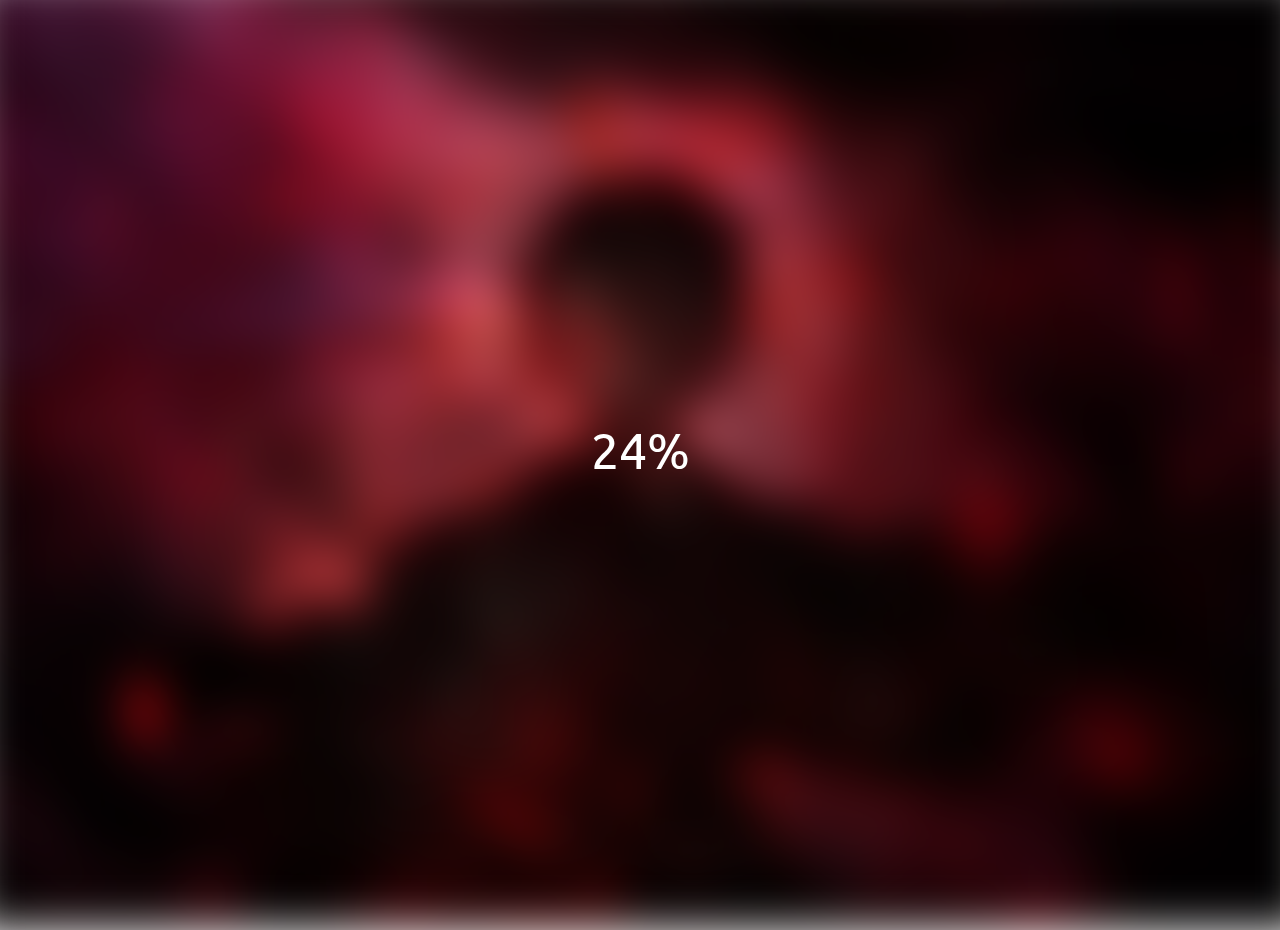
<file: Page Loader/index.html>
<!DOCTYPE html>
<html lang="en">
<head>
    <meta charset="UTF-8">
    <meta http-equiv="X-UA-Compatible" content="IE=edge">
    <meta name="viewport" content="width=device-width, initial-scale=1.0">
    <link rel="stylesheet" href="./style.css">
    <title>Loading Page</title>
</head>
<body>
    <section class="container"></section>
    <div class="loader">0%</div>
    <script src="./script.js"></script>
</body>
</html>
</file>
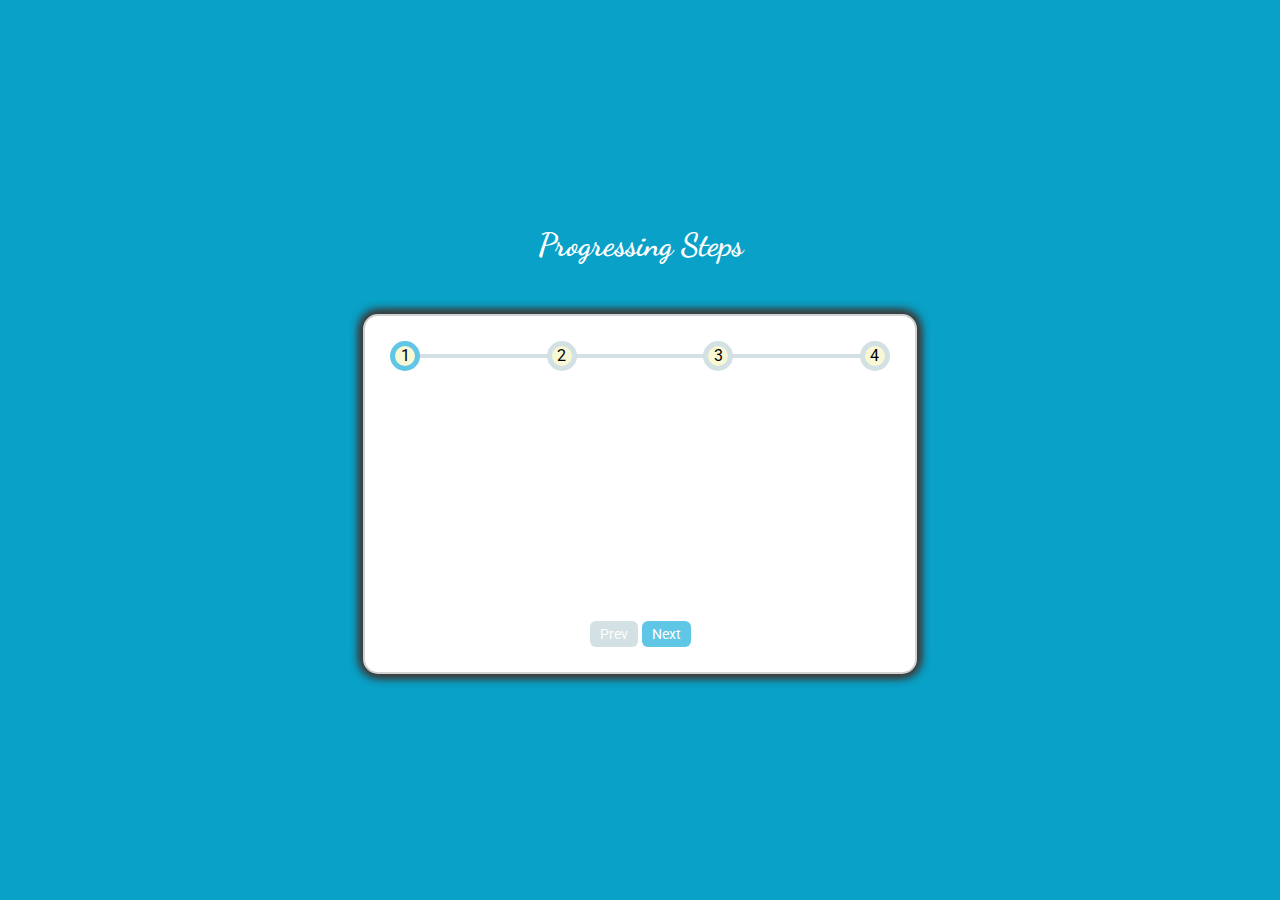
<file: Progressing Steps/index.html>
<!DOCTYPE html>
<html lang="en">
<head>
    <meta charset="UTF-8">
    <meta http-equiv="X-UA-Compatible" content="IE=edge">
    <meta name="viewport" content="width=device-width, initial-scale=1.0">
    <link rel="stylesheet" href="style.css">
    <title>Progressing Steps</title>
</head>
<body>
    <h1 id="Title">Progressing Steps</h1>
    <div class="container">
        <div class="progress-container">
            <div class="progress" id="progress"></div>
            <div class="circle active">1</div>
            <div class="circle">2</div>
            <div class="circle">3</div>
            <div class="circle">4</div>
        </div>
        <button class="btn" id="prev" disabled>Prev</button>
        <button class="btn" id="next">Next</button>
    </div>
    <script src="script.js"></script>
</body>
</html>
</file>
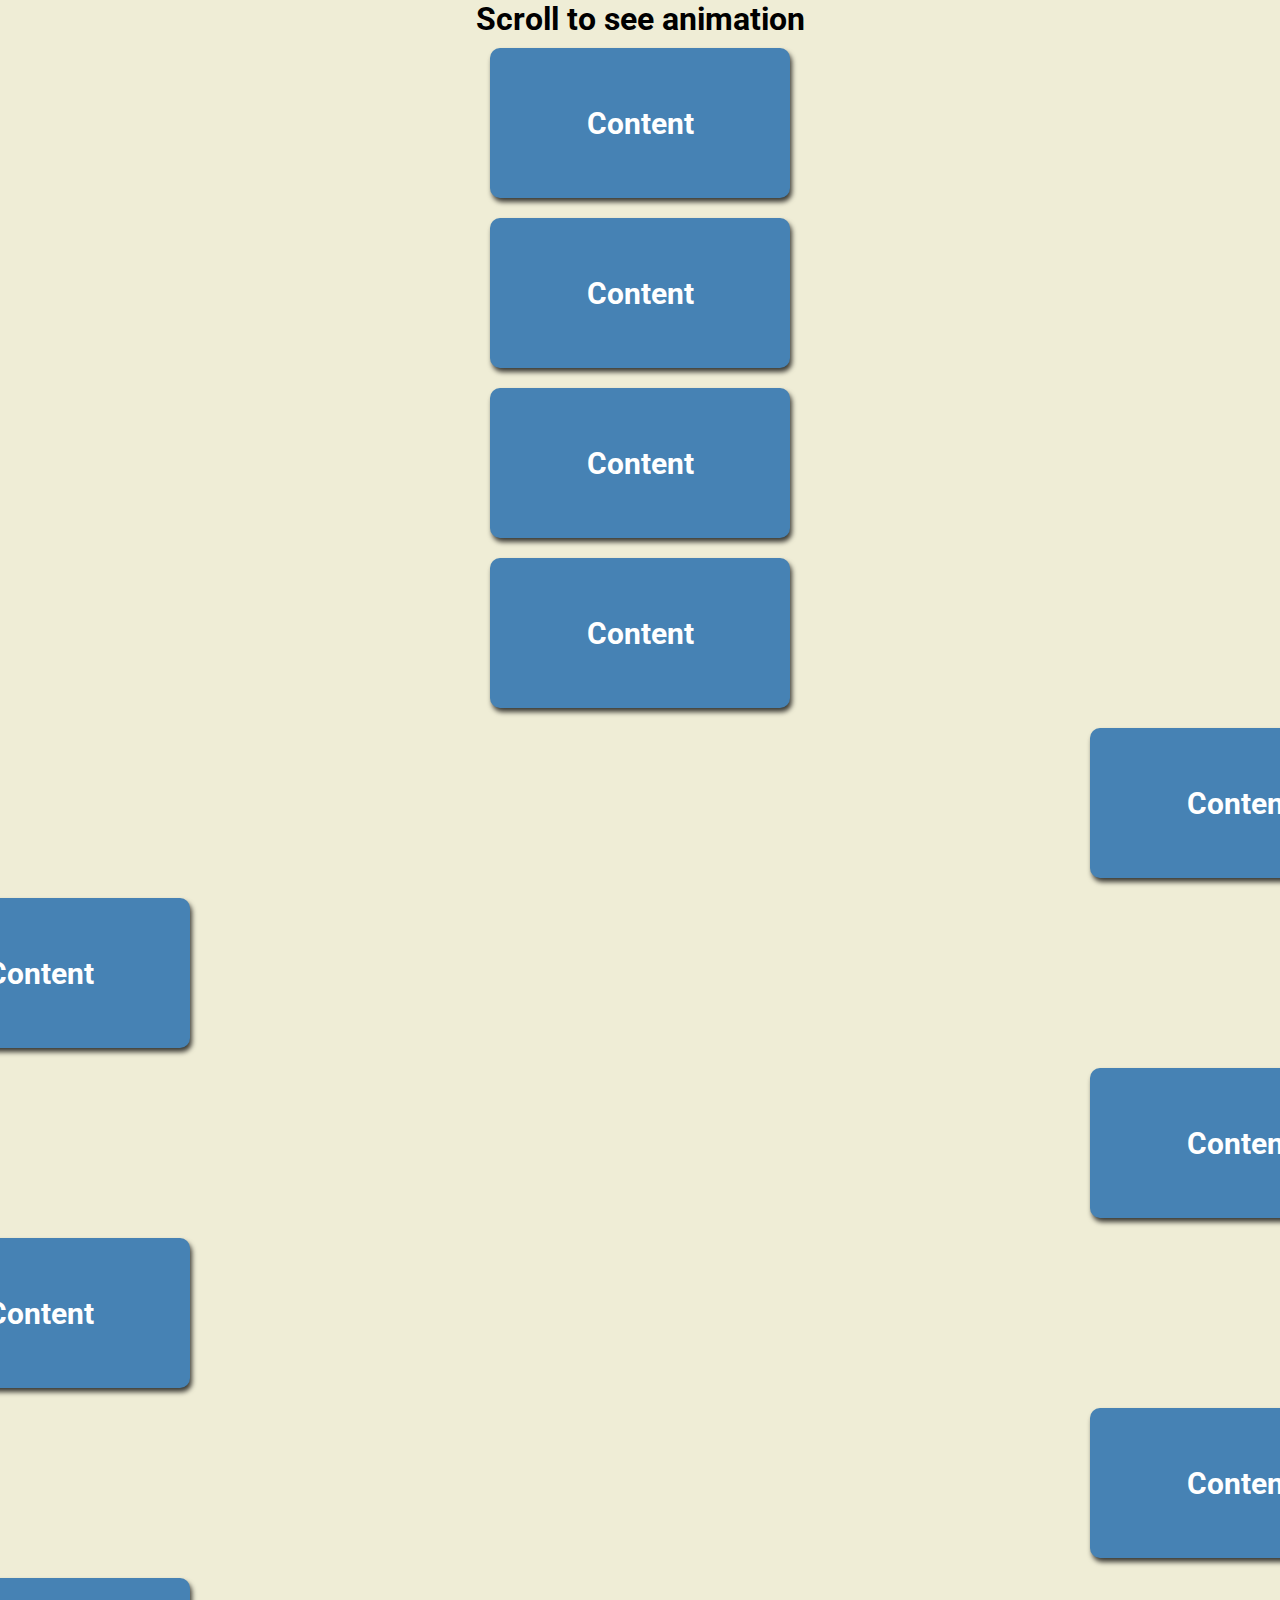
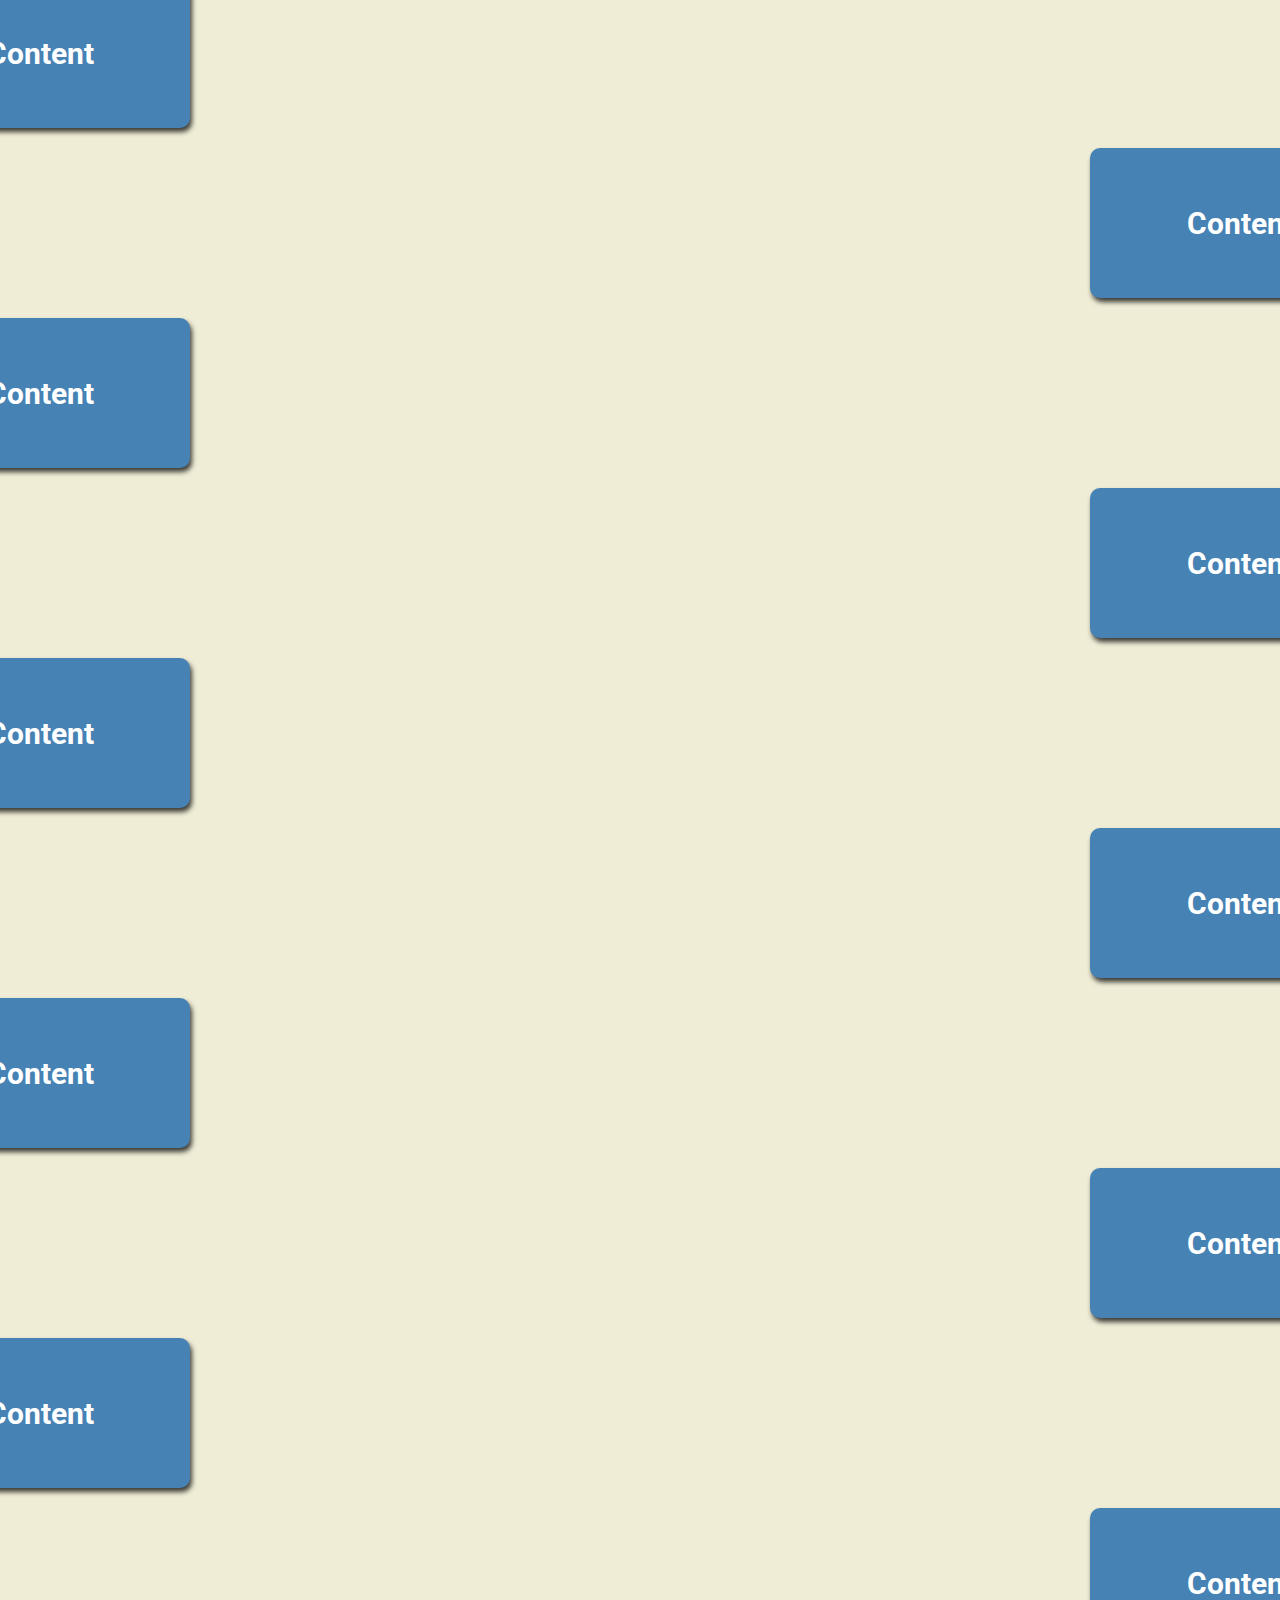
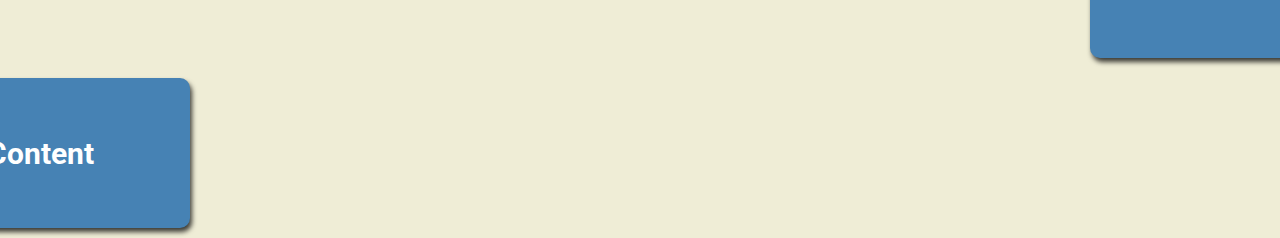
<file: Scroll Navigation/index.html>
<!DOCTYPE html>
<html lang="en">
<head>
    <meta charset="UTF-8">
    <meta http-equiv="X-UA-Compatible" content="IE=edge">
    <meta name="viewport" content="width=device-width, initial-scale=1.0">
    <link rel="stylesheet" href="style.css">
    <title>Scroll Animation</title>
</head>
<body>
    <h1>Scroll to see animation</h1>
    <div class="box"><h2>Content</h2></div>
    <div class="box"><h2>Content</h2></div>
    <div class="box"><h2>Content</h2></div>
    <div class="box"><h2>Content</h2></div>
    <div class="box"><h2>Content</h2></div>
    <div class="box"><h2>Content</h2></div>
    <div class="box"><h2>Content</h2></div>
    <div class="box"><h2>Content</h2></div>
    <div class="box"><h2>Content</h2></div>
    <div class="box"><h2>Content</h2></div>
    <div class="box"><h2>Content</h2></div>
    <div class="box"><h2>Content</h2></div>
    <div class="box"><h2>Content</h2></div>
    <div class="box"><h2>Content</h2></div>
    <div class="box"><h2>Content</h2></div>
    <div class="box"><h2>Content</h2></div>
    <div class="box"><h2>Content</h2></div>
    <div class="box"><h2>Content</h2></div>
    <div class="box"><h2>Content</h2></div>
    <div class="box"><h2>Content</h2></div>
    <script src="script.js"></script>
</body>
</html>
</file>
<file: Page Loader/style.css>
@import url('https://fonts.googleapis.com/css?family=Ubuntu&display=swap');

*{
    padding: 0;
    margin: 0;
    box-sizing: border-box;
}

body{
    font-family: 'Ubuntu', sans-serif;
    display: flex;
    align-items: center;
    justify-content: center;
    overflow: hidden;
    height: 100vh;
    width: 100vw;
}

.container{
    background: url('./background.jpg') no-repeat center center/cover;
    position: absolute;
    top: -30px;
    left: -30px;
    height: calc(100vh + 60px);
    width: calc(100vw + 60px);
    z-index: -1;
    filter: blur(0px);
}

.loader{
    font-size: 50px;
    color: #fff;
}
</file>
<file: Progressing Steps/style.css>
@import url('https://fonts.googleapis.com/css2?family=Dancing+Script:wght@700&family=Roboto&display=swap');

:root{
    --blue: rgb(95, 198, 230);
    --grey: rgb(211, 224, 228);
}

*{
    margin: 0;
    padding: 0;
    box-sizing: border-box;
}

body{
    font-family: 'Roboto', sans-serif;
    height: 100vh;
    display: flex;
    flex-direction: column;
    align-items: center;
    justify-content: center;
    margin: 0;
    overflow: hidden;
    background-color: rgb(9, 161, 199);
}

#Title{
    color: #fff;
    margin-bottom: 50px;
    font-family: 'Dancing Script', sans-serif;
}
.container{
    border: 2px solid lightgray;
    padding: 25px;
    border-radius: 15px;
    box-shadow: 3px 3px 10px rgb(61, 61, 61), -3px 3px 10px rgb(61, 61, 61), 3px -3px 10px rgb(61, 61, 61), -3px -3px 10px rgb(61, 61, 61);
    text-align: center;
    background-color: white;
}

.progress-container{
    display: flex;
    align-items: center;
    justify-content: space-between;
    position: relative;
    margin-bottom: 50%;
    max-width: 100%;
    width: 500px;
}

.progress-container::before{
    content: '';
    background-color: var(--grey);
    position: absolute;
    height: 4px;
    width: 100%;
    transition: 0.4s ease;
    /* z-index: -1; */
}

.progress{
    background-color: var(--blue);
    position: absolute;
    height: 4px;
    width: 0%;
    transition: 0.4s ease;
    /* z-index: -1; */
}

.circle{
    height: 30px;
    width: 30px;
    border-radius: 50%;
    background-color: rgb(248, 248, 213);
    border: 5px solid var(--grey);
    z-index: 2;
    user-select: none;
}

.circle.active{
    border: 5px solid var(--blue);
}

.btn{
    background-color: var(--blue);
    color: #fff;
    font-family: inherit;
    cursor: pointer;
    border: 0;
    border-radius: 6px;
    font-size: 14px;
    padding: 5px 10px;
    user-select: none;
}
.btn:disabled{
    background-color: var(--grey);
    cursor: default;
}
.btn:active{
    transform: scale(0.98);
}
</file>
<file: Scroll Navigation/style.css>
@import url('https://fonts.googleapis.com/css2?family=Roboto&display=swap');

*{
    margin: 0;
    padding: 0;
    box-sizing: border-box;
}

body{
    font-family: 'Roboto', sans-serif;
    background-color: #efedd6;
    display: flex;
    flex-direction: column;
    align-items: center;
    justify-content: center;
    margin: 0;
    /* overflow-x: hidden; */
}
h1{
    margin: 0;
}

.box{
    width: 300px;
    height: 150px;
    background-color: steelblue;
    margin: 10px;
    border-radius: 10px;
    box-shadow: 2px 4px 5px 0px rgba(0,0,0,0.75);
    color: #fff;
    font-size: 20px;
    display: flex;
    flex-direction: column;
    align-items: center;
    justify-content: center;
    transform: translateX(200%);
    transition: transform 0.4s ease-in-out;
}

.box:nth-of-type(even){
    transform: translateX(-200%);
}

.box.show{
    transform: translateX(0);
}
</file>
